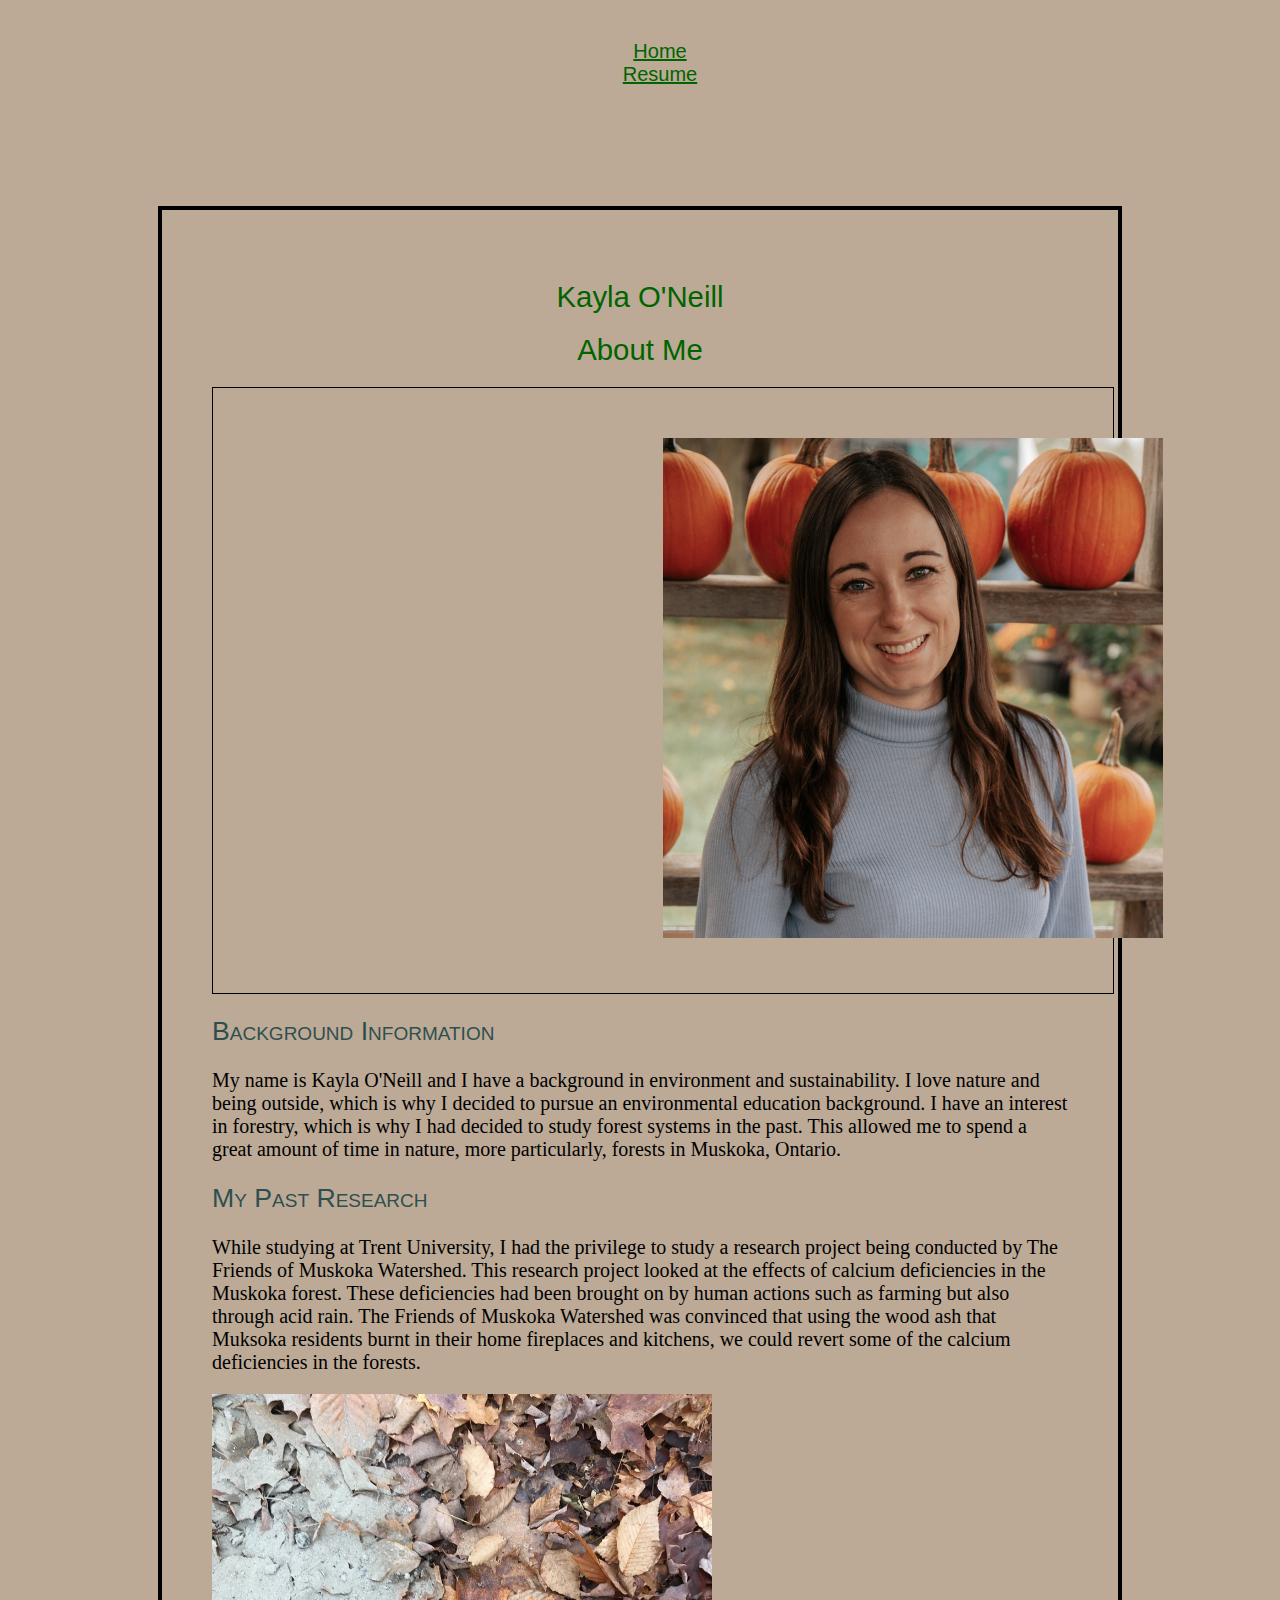
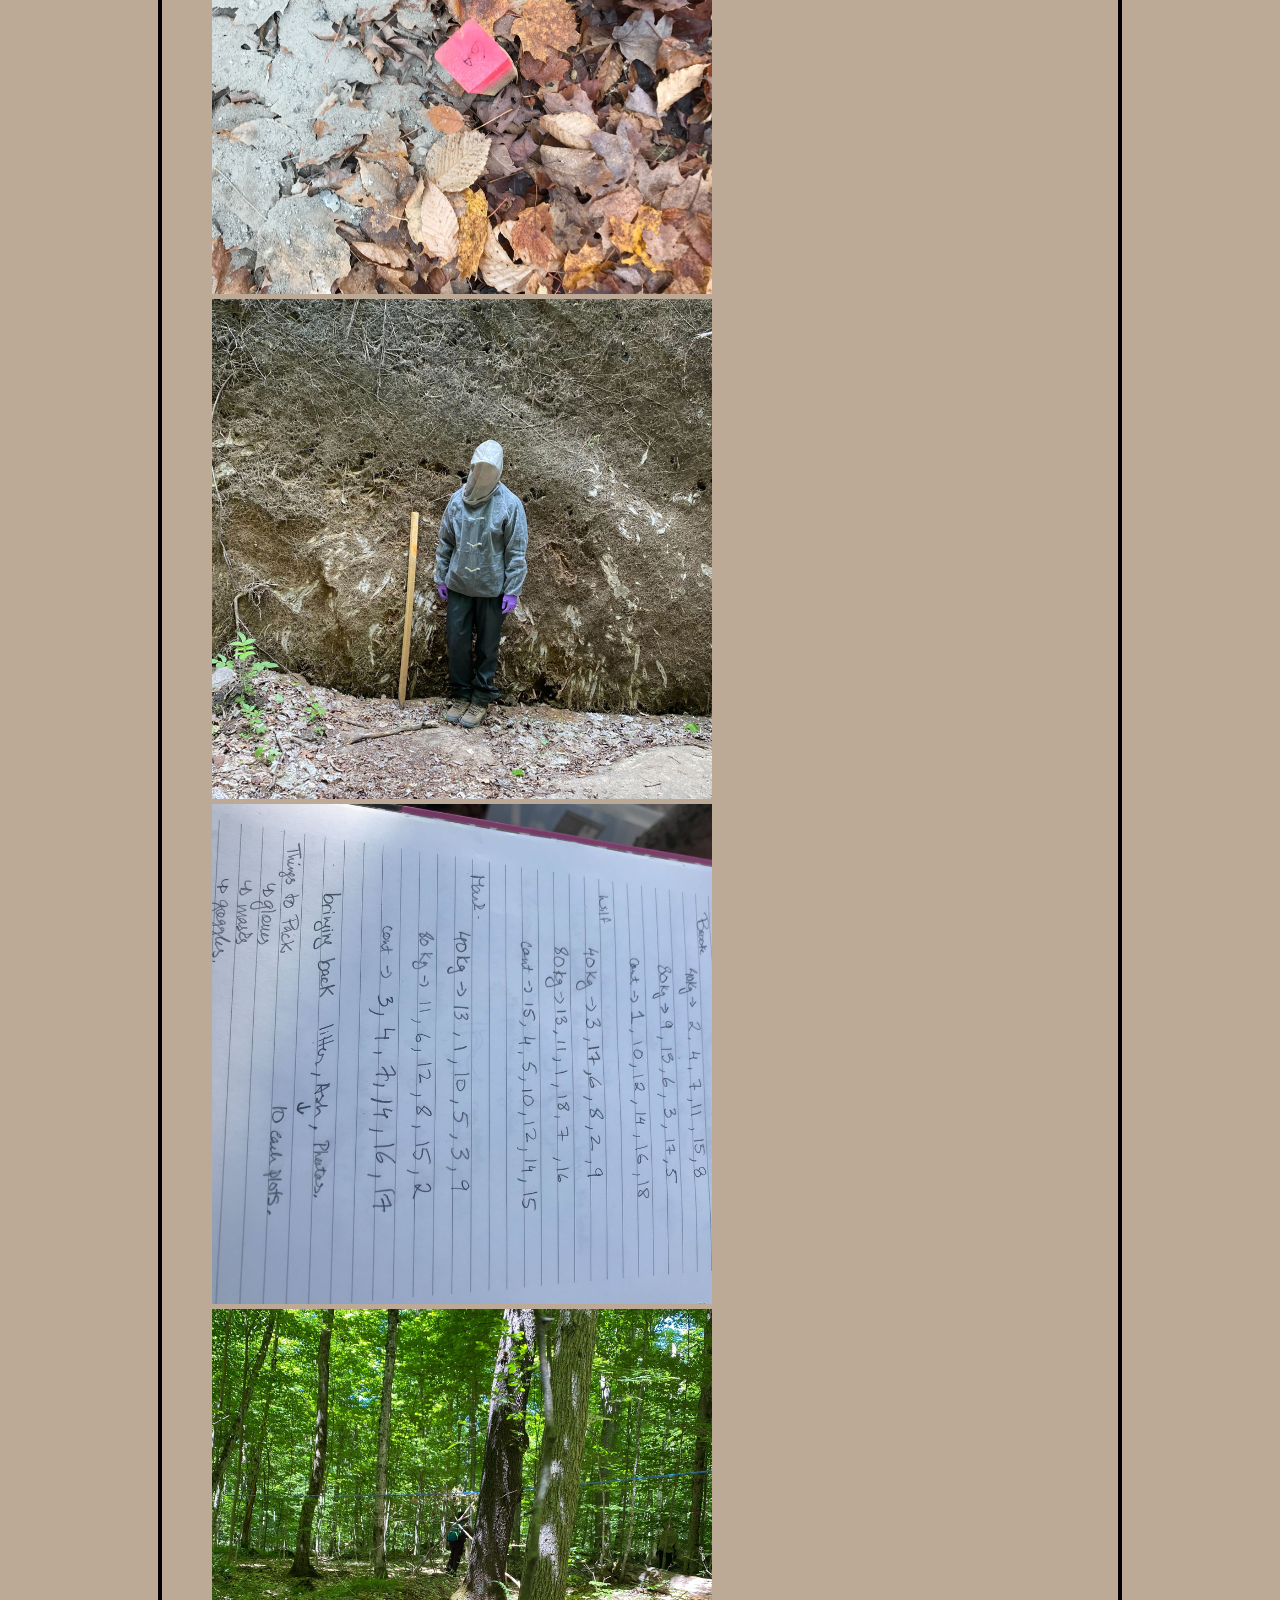
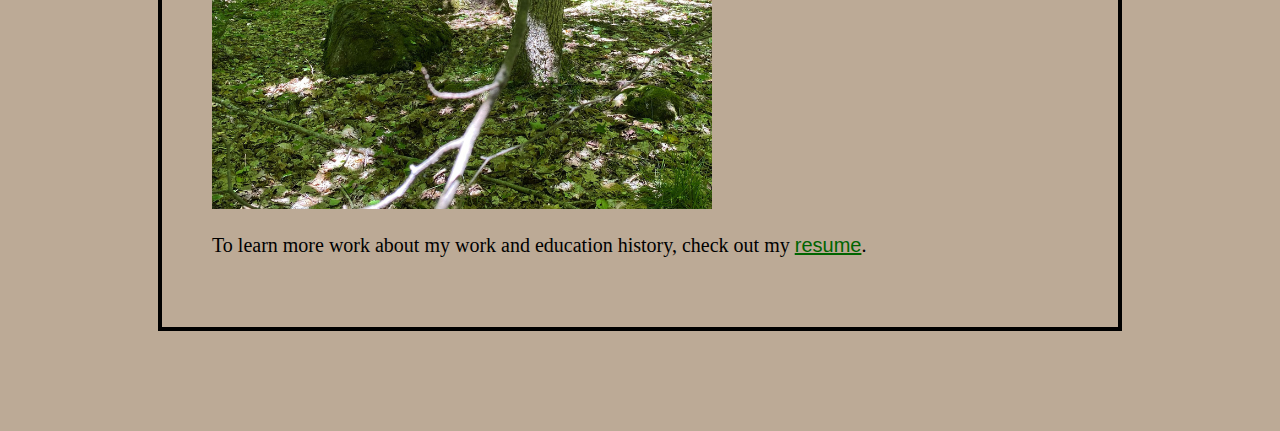
<file: index.html>
<!-- When designing this website, I wanted to see what was possible and sometimes I learn better by visual representation
so I looked up on the LinkedIn learning provided by the school, a CSS help. I would identify things I wanted to do on 
w3schools, and if I was struggling to get it to work, I would find examples on the course to hear another expalination. 
The link for where I got my extra help from is here:https://www.linkedin.com/learning/css-essential-training-22688362/getting-started-with-css?resume=false&u=2273370
and w3schoos.-->
<!DOCTYPE html>
<html lang="en" >
  <head>
    <title>Kayla O'Neill</title>
<!--Linking to my style sheet here, same on both pages-->  
    <link rel="stylesheet" href="mystyle.css">
  </head>
<!--Nav bar is one of my 3 extra selected.Start here (end on resume page)-->
  <body class="home">
    <nav class="navstyle">
      <ul class= "navliststyle">
        <li> <a href="/index.html"> Home</a> </li>
        <li> <a href="/resume.html"> Resume</a> </li>
      </ul>
    </nav>
<!--I wanted all my content contained in this box with a border. Idea from::http://www.callieschweitzer.com/ -->
    <div class="content">
      <header>
        <h1> Kayla O'Neill </h1>
        <h1> About Me </h1>
      </header>
  <!--5 photos with alt text are one of 3 selections. Start with this one.-->   
<!--All photos were resized using canva before uploading to the website. Their native height and width are listed for every photo. All are thr same size-->   
<!-- I wanted my first photo to stand out, as well as give a header image vibe. I then decided to tie in the background colors from my nav menue, to be more cohesive. Idea for header image from: https://emilyhogarth.com/ -->
      <div id="background">  <img src="1.png" alt="Photo of Kayla" width="500" height="500">  </div>
  
      <!-- This is some background information about me, written by me -->
      <h2> Background Information </h2>
        
      <p> My name is Kayla O'Neill and I have a background in environment and sustainability. I love nature and being outside, which is why I decided to pursue an environmental education background. 
      I have an interest in forestry, which is why I had decided to study forest systems in the past. This allowed me to spend a great amount of time in nature, more particularly, forests in Muskoka, Ontario. </p>
      
 <!--5 photos with alt text are one of 3 selections. (end with these 4)-->     
      <h2> My Past Research </h2>
      <p> While studying at Trent University, I had the privilege to study a research project being conducted by The Friends of Muskoka Watershed. 
          This research project looked at the effects of calcium deficiencies in the Muskoka forest. These deficiencies had been brought on by human actions such as farming but also through acid rain. 
          The Friends of Muskoka Watershed was convinced that using the wood ash that Muksoka residents burnt in their home fireplaces and kitchens, we could revert some of the calcium deficiencies in the forests. </p>
      <div> <img src="2.png" alt="Leaves, one side with ash, other side no ash" width="500" height="500"> <img src="3.png" alt="Photo of Kayla, behind is roots from a tree that was pulled from ground" width="500" height="500"> <img src="4.png" alt="Shows study plots in field notes, which plots got ash and how much ash" width="500" height="500"> <img src="5.png" alt="One study site, forest in Muskoka" width="500" height="500"> </div>
   <!--5 photos with alt text are one of 3 selections. (end with these 4 rigth above)-->        
      <p> To learn more work about my work and education history, check out my <a href="/resume.html"> resume</a>.</p>
<!-- I wanted my resume also linked at the bottom of my mini bio. -->  
 
    </div>
  </body>  
</html>
</file>
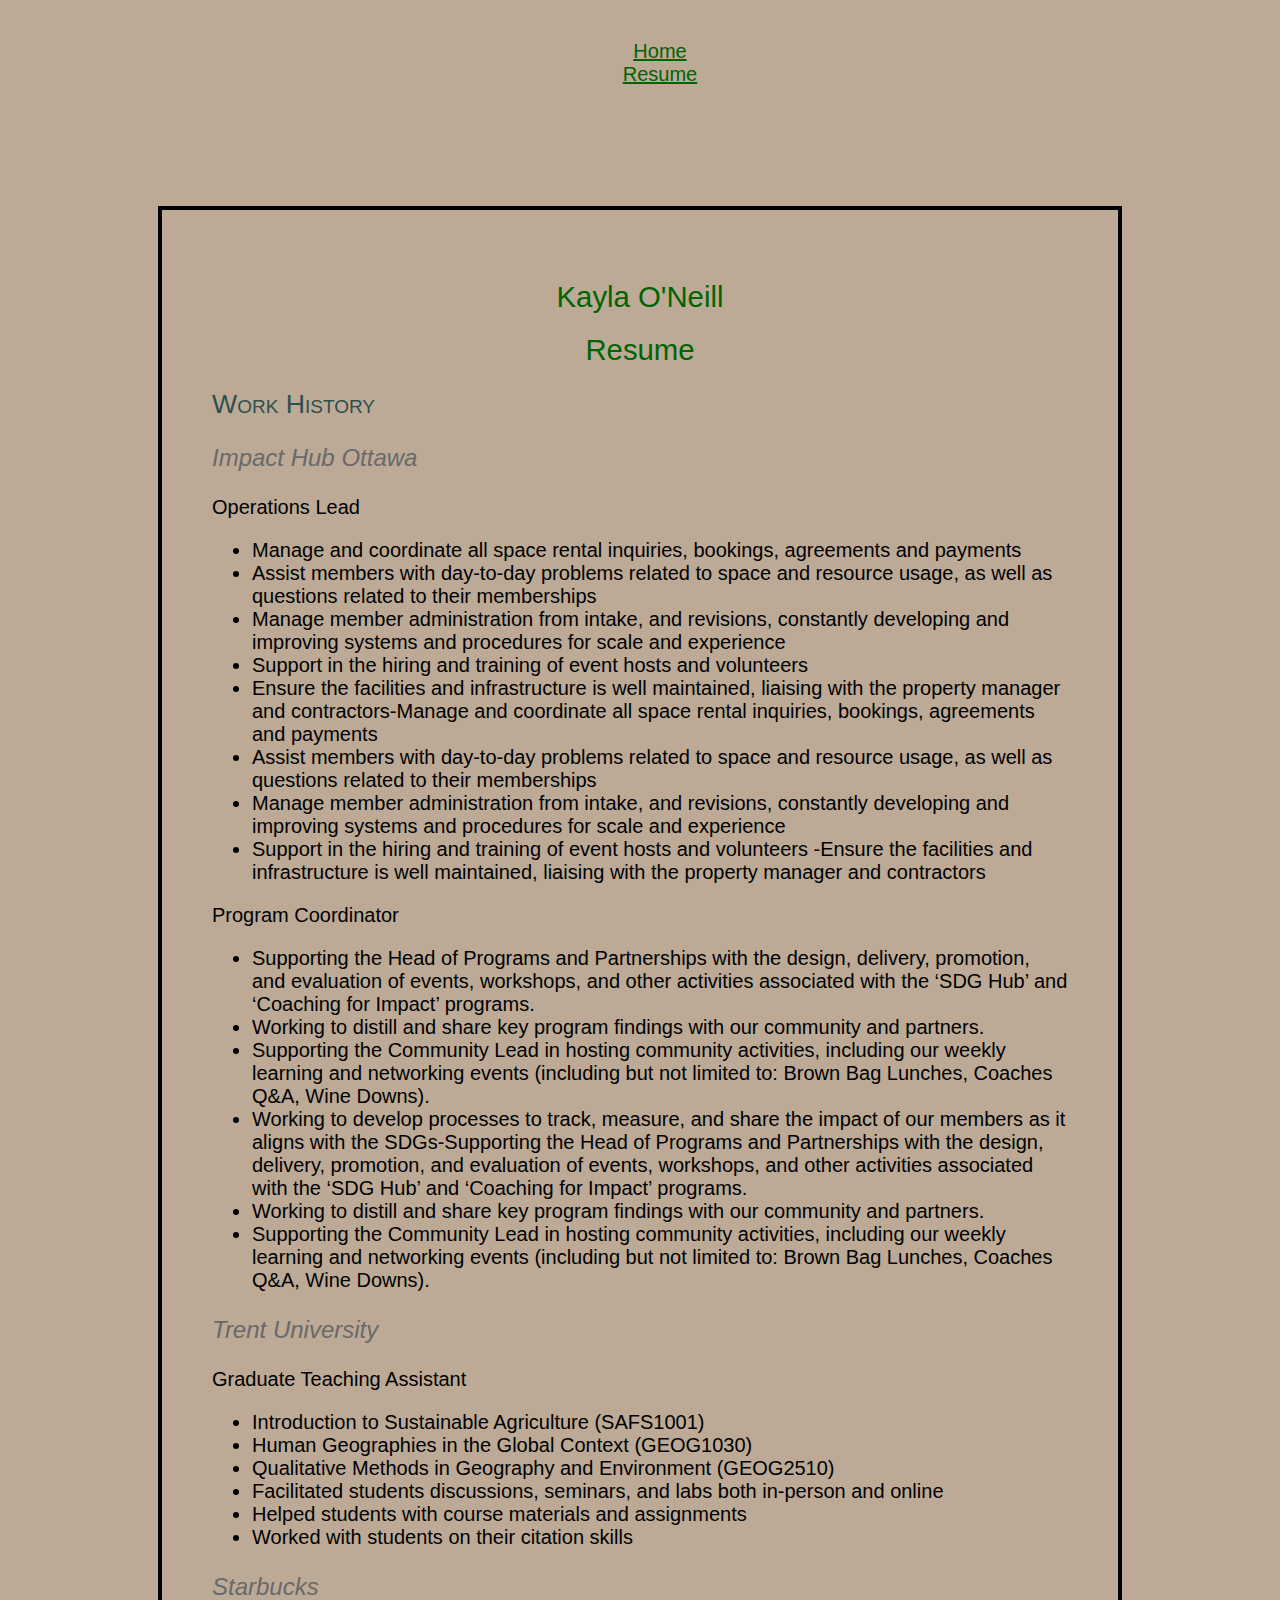
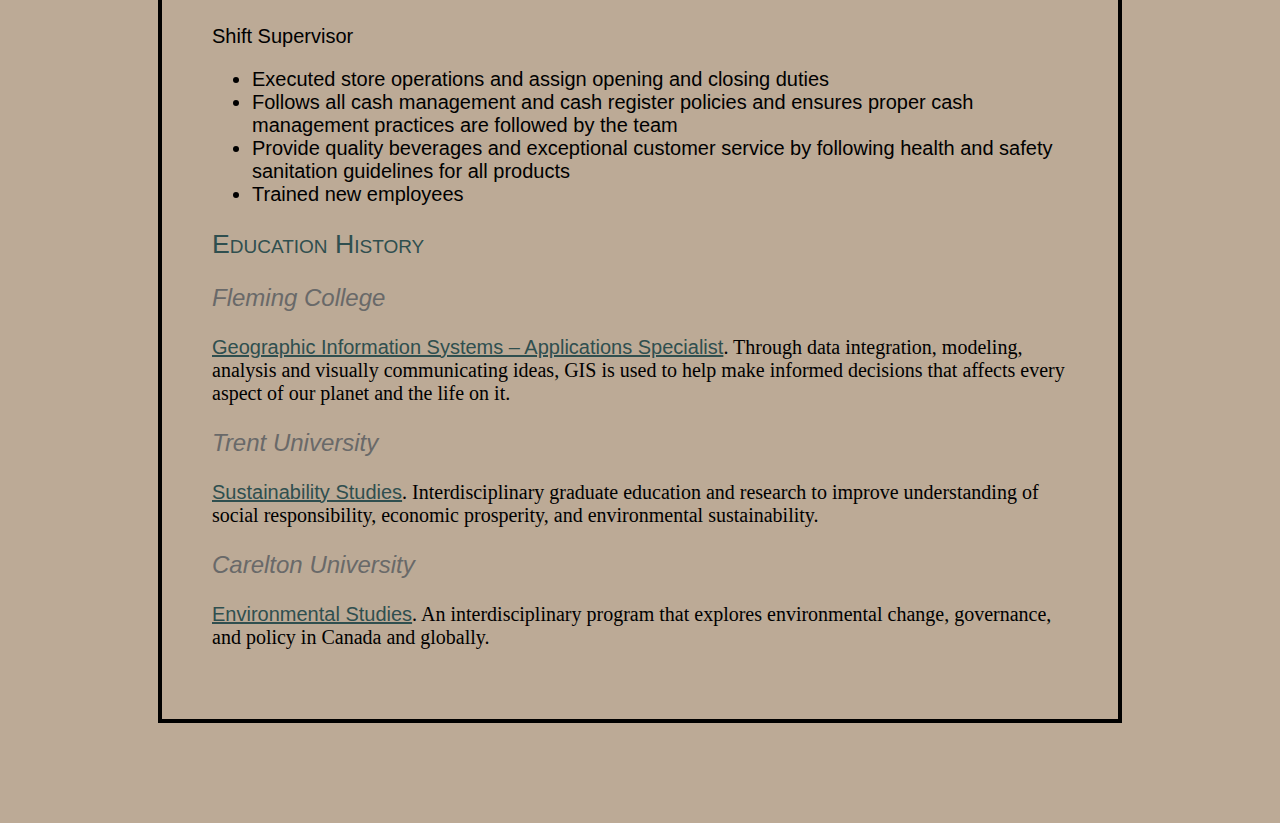
<file: resume.html>
<!--I decided to match the theme of my resume page to my home page. The nav bar, background, boarder and the colors are
all the same as my home page. I wanted the pages to be cohesive-->  
<!DOCTYPE html>
<html lang="en" >
   <head>
      <title>Kayla O'Neill</title>
      <link rel="stylesheet" href="mystyle.css">
   </head>
   <body class="resume">
<!-- Nav selector ends here -->
      <nav class="navstyle">
         <ul class= "navliststyle">
           <li> <a href="/index.html"> Home</a> </li>
           <li> <a href="/resume.html"> Resume</a> </li>
         </ul>
       </nav>
<!--I wanted all my content contained in this box with a border. Idea from::http://www.callieschweitzer.com/ -->
     <div class="content">
      <header>
         <h1> Kayla O'Neill </h1>
         <h1>Resume</h1>
      </header>
<!--All of the information below is my information, taken from my LinkedIn and resume -->      
      <h2>Work History</h2>
      
      <h3> Impact Hub Ottawa </h3>
      <div>Operations Lead
       <ul> 
        <li>Manage and coordinate all space rental inquiries, bookings, agreements and payments</li>
        <li>Assist members with day-to-day problems related to space and resource usage, as well as questions
        related to their memberships</li>
        <li>Manage member administration from intake, and revisions, constantly developing and improving
        systems and procedures for scale and experience</li>
        <li>Support in the hiring and training of event hosts and volunteers</li>
        <li>Ensure the facilities and infrastructure is well maintained, liaising with the property manager and
        contractors-Manage and coordinate all space rental inquiries, bookings, agreements and payments </li>
        <li>Assist members with day-to-day problems related to space and resource usage, as well as questions related to their memberships </li>
        <li>Manage member administration from intake, and revisions, constantly developing and improving systems and procedures for scale and experience </li>
        <li>Support in the hiring and training of event hosts and volunteers -Ensure the facilities and infrastructure is well maintained, liaising with the property manager and contractors</li>
       </ul>  
       
       Program Coordinator
       <ul> 
        <li>Supporting the Head of Programs and Partnerships with the design, delivery, promotion, and evaluation of events, workshops, and other activities associated with the ‘SDG Hub’ and ‘Coaching for Impact’ programs. </li>
        <li>Working to distill and share key program findings with our community and partners.</li>
        <li>Supporting the Community Lead in hosting community activities, including our weekly learning and networking events (including but not limited to: Brown Bag Lunches, Coaches Q&A, Wine Downs). </li>
        <li>Working to develop processes to track, measure, and share the impact of our members as it aligns with the SDGs-Supporting the Head of Programs and Partnerships with the design, delivery, promotion, and evaluation of events, workshops, and other activities associated with the ‘SDG Hub’ and ‘Coaching for Impact’ programs.</li> 
        <li>Working to distill and share key program findings with our community and partners. </li>
        <li>Supporting the Community Lead in hosting community activities, including our weekly learning and networking events (including but not limited to: Brown Bag Lunches, Coaches Q&A, Wine Downs).</li>
       </ul>  
     </div> 
      <h3> Trent University </h3>
      <div>Graduate Teaching Assistant

       <ul> 
        <li>Introduction to Sustainable Agriculture (SAFS1001)</li>
        <li>Human Geographies in the Global Context (GEOG1030)</li>
        <li>Qualitative Methods in Geography and Environment (GEOG2510)</li>
       
        <li>Facilitated students discussions, seminars, and labs both in-person and online </li>
        <li>Helped students with course materials and assignments </li>
        <li>Worked with students on their citation skills</li>
       </ul>  
     </div>
        
      <h3>Starbucks </h3>
      <div>Shift Supervisor
       <ul> 
        <li>Executed store operations and assign opening and closing duties</li>
        <li>Follows all cash management and cash register policies and ensures proper cash management practices are followed by the team</li>
        <li>Provide quality beverages and exceptional customer service by following health and safety sanitation guidelines for all products</li>
        <li>Trained new employees</li>
       </ul>  
      </div> 
 
   <!--3 external links part of my 3 options/ Start with Fleming College and end with Carelton University-->    
    <!--These links are to the program pages of the programs I have taken-->  
      <h2>Education History</h2>
   
      <h3> Fleming College </h3>
      <p><a href="https://flemingcollege.ca/programs/geographic-information-systems-applications-specialist" class="external">Geographic Information Systems – Applications Specialist</a>. 
       Through data integration, modeling, analysis and visually communicating ideas, GIS is used to help make informed decisions that affects every aspect of our planet and the life on it.</p> 
      
      <h3> Trent University </h3>
      <p><a href="https://www.trentu.ca/sustainabilityma/" class="external">Sustainability Studies</a>. 
      Interdisciplinary graduate education and research to improve understanding of social responsibility, economic prosperity, and environmental sustainability.</p> 
      
      <h3> Carelton University </h3>
      <p><a href="https://carleton.ca/geography/environmental-studies/" class="external">Environmental Studies</a>.
        An interdisciplinary program that explores environmental change, governance, and policy in Canada and globally.</p> 

     </div>
   </body> 
</html>
</file>
<file: mystyle.css>
/* Color Palette

Dark green #006400 Taken from w3schools :https://www.w3schools.com/colors/colors_names.asp, idea from CSS essentials
Sandy Beige #bcaa96 Taken from CSS Essentials : https://www.linkedin.com/learning/css-essential-training
Light grey #3d3d4d6 Taken from CSS Essentials : https://www.linkedin.com/learning/css-essential-training
Off-white #f6f6f6 Taken from CSS Essentials : https://www.linkedin.com/learning/css-essential-training
DimGrey #696969 Taken from: https://www.w3schools.com/colors/colors_names.asp
DarkSlateGray #2F4F4F Taken from: https://www.w3schools.com/colors/colors_names.asp
Black #000000 Taken from: https://www.w3schools.com/colors/colors_names.asp
The reasons I picked the colors I did, was they are very earthy tones. I wanted my website to have a theme that matched my content- envrionmental based work and research */

 /* I decided to have both my home and resume page be the same. Originally I thought about making them a different style, but in the end, I wanted a cohesive look. I left these headers here incase I ever add more pages that use a different style */
 /* HOME
 ----------------------------*/
 /* Resume 
  --------------------------------*/

/* Nav- help taken from W3Schools in terms of styling and removing bulletpoints, all from "try me" from W33schools. Colors changed to match my color scheme above. The Nav bar is one of my three from the chose 3. */
.navstyle {
  	margin: 20px;
  	padding: 0px;
  	overflow: hidden;
  	background-color:#bcaa96;
	font-color: #006400; 
	text-align: center;
}
.navliststyle {
	list-style-type: none;
}
/* #f6f6f6 I wanted my background to not be a plain white. I thought the off-white was a nice subtle touch. Saw this idea in https://www.linkedin.com/learning/css-essential-training */
body {
	background: #bcaa96; 
}
/*Font family I just searched through different fonts until I found that I liked helvetica. After that, I did complimentary font based on: https://typ.io/fonts/helvetica. Size I just adjusted until I liked it  */
* { 
	font-family: helvetica;
	font-size: 15pt;
	font-color: #000000;
	font-style: normal;
	font-weight: normal;
}
p {
	font-family: Georgia;
}

/*Heading sizes I just adjusted until I liked it on the page. Colors I picked from my color pallete. */
h1 { 
	color: #006400; font-size: 22pt; text-align: center;
}
 
 h2 { 
	color: #2F4F4F; font-size: 20pt; font-variant: small-caps;
}

h3 {
	color: #696969; font-size: 18pt; font-style: italic;
} 

/* This is the box around my photo, to make it pop and to tie in the color schemes */
#background {
	  border: 1px solid black;
	  background-color:#bcaa96;
	  padding-top: 50px;
	  padding-right: 450px;
	  padding-bottom: 50px;
	  padding-left: 450px;
  }

/* This was taken from w3schools, css margins page with some changes to match the margin I wanted and a thicker border.
Border idea was taken from this example:http://www.callieschweitzer.com/ but I changed the width and thickness. */ 
 .content {
	border: 4px solid black;
	margin-top: 100px;
        margin-bottom: 100px;
        margin-right: 150px;
        margin-left: 150px;
	padding: 50px;
 } 

  /* Links 
colors were taken from my color scheme until I found ones I liked. Grey and Green seemed to go with my themes. 
 ----------------------------------*/
 a { 
	color: #006400;
 }
  
a.external { 
	color: #2F4F4F;
 }
  
  /*Footer - decided against one so none exist
  ------------------------------------*/
 
}
</file>
